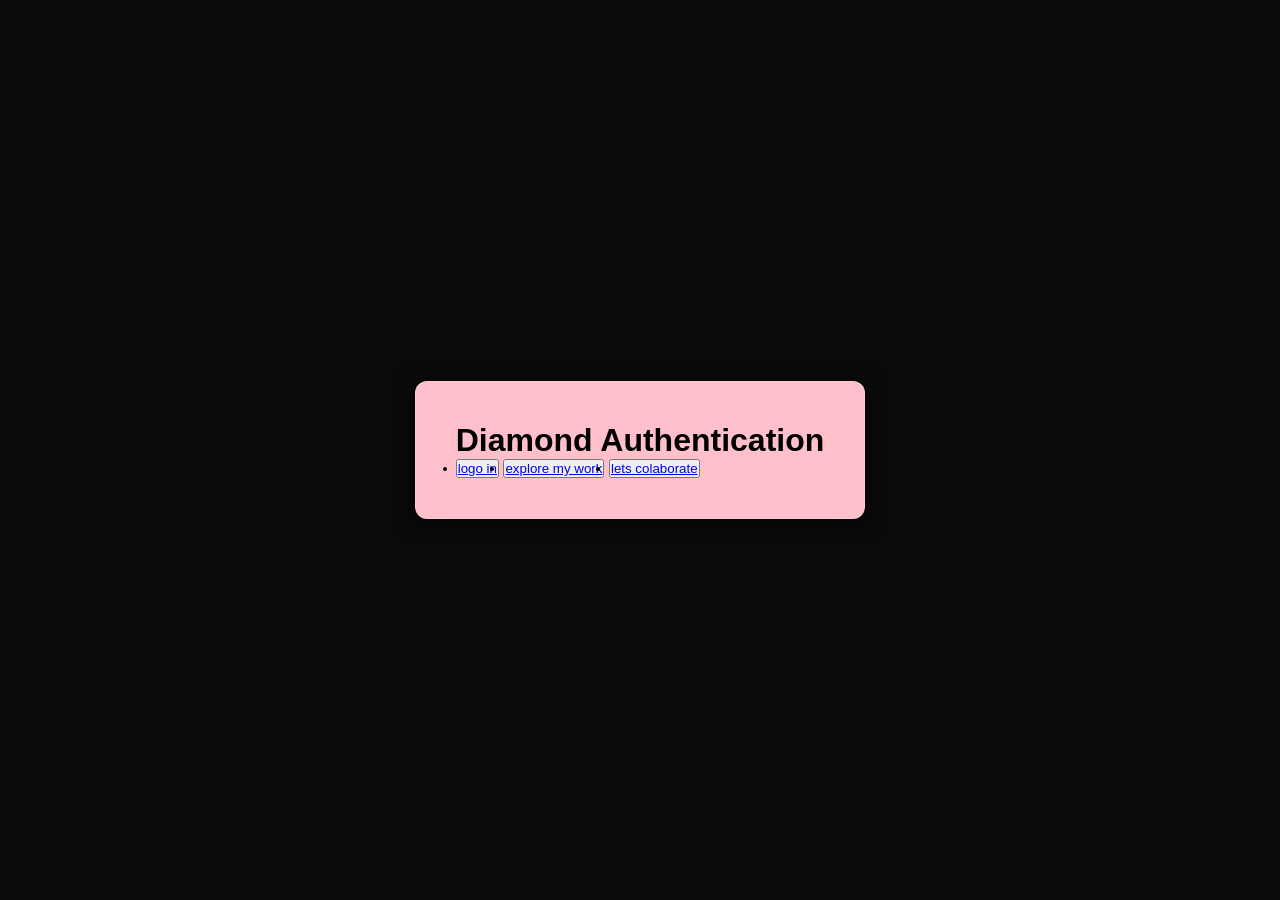
<file: index.html>
<!DOCTYPE html>
<html lang="en">
<head>
    <meta charset="UTF-8">
    <meta name="viewport" content="width=device-width, initial-scale=1.0">
    <link rel="stylesheet" href="assets/css/style.css">
    <title>my profolio</title>
</head>
<body>
   <div class="choroma">
     <h1>Diamond Authentication</h1>
        <ul> 
           <button>  <li><a href="login.html">logo in</a></li></button>
            <button><li><a href="dashbord.html">explore my work</a></li></button>
        <button><li><a href="resgitration.html">lets colaborate</a></li></button>
        </ul>
   </div>
</body>
</html>
</file>
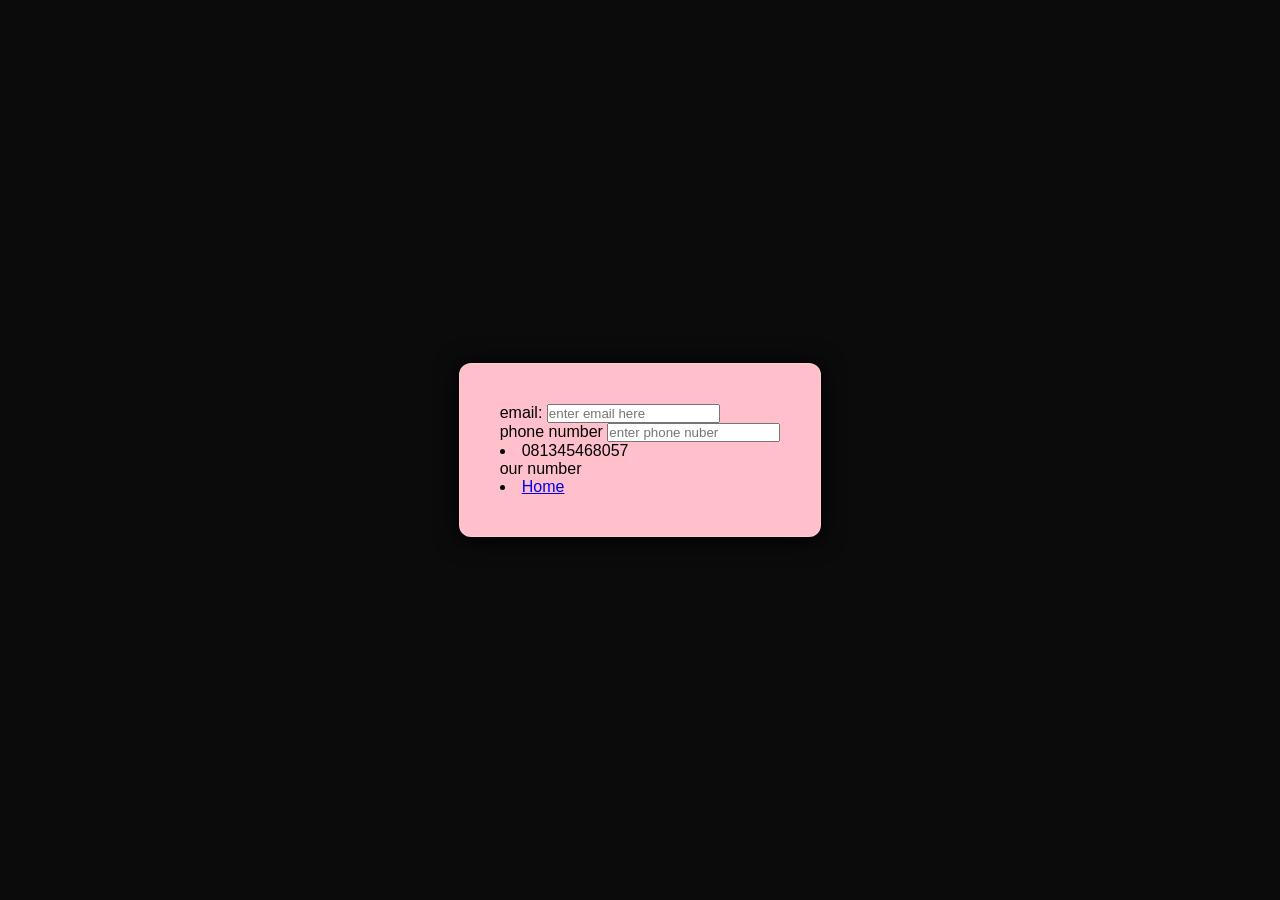
<file: resgitration.html>
<!DOCTYPE html>
<html lang="en">
<head>
    <meta charset="UTF-8">
    <meta name="viewport" content="width=device-width, initial-scale=1.0">
    <link rel="stylesheet" href="assets/css/style.css">
    <title>contact me</title>
</head>
<body>
    <header class="after">
        <form  action="index.html" method="get" class="form"> 
<div class="input-group">
        <label for=""><i class="fa-solid fa-envelope"></i>email:</label>
        <input type="email" name="email" required placeholder="enter email here">
        <div class="input-group">
        <label for=""><i class="fa-solid fa-lock"></i>phone number</label>
        <input type="phone number" id="phone number" name="phone" required placeholder="enter phone nuber">
        <li>081345468057</li> our number
        <li><a href="login.html">Home</a></li>
            </form>
    </header>
</body>
</html>
</file>
<file: assets/css/style.css>
*{
    margin: 0;
    padding: 0;
    box-sizing: border-box;
    font-family: 'Segoe UI', Tahoma, Geneva, Verdana, sans-serif;
}
body{
    background-color: #0b0b0b;
    color: #ffffff;
    min-height: 100vh; 
    display:flex;
    justify-content: center;
    align-items: center;
}
.auth-container{
    width: 100%;
    max-width: 450px;
    padding:1.5rem;
}
.auth-card{
   background-color: #121212;
    border: 1px solid rgba(255,255,255,0.15);
    border-radius: 12px;
    padding: 2.5rem;
    box-shadow: 0 2px 24px rgba(0,0,0);
    position: relative;
}
.auth-header{
    text-align: center;
    margin-bottom: 20px;   
}
.back-home{
    position: absolute;
    top: 20px;
    left: 20px;
    color: white;
    text-decoration: none;
    font-size: 1rem;
    transition: color 0.3s;
}
.back-home:hover{
    color: pink;
}
.auth-header i.fa-diamond{
    color: pink;
    margin-bottom: 10px;
}
.auth-header h2{
    font-size: 1.5rem;
    color: pink;
    margin-bottom: 5px;
}
.auth-header p{
    color: #ffffff;
    font-size: 0.95rem;
}
.auth-form .input-group{
    margin-bottom: 1.25rem;
}
.auth-form label{
    display:block;
    margin-bottom:0.5rem;
    font-size: 0.9rem;
    color: #ddd;
}
.auth-form label i{
    color: pink;
    margin-right: 5px;
}
.auth-form input[type=email],
.auth-form input[type=password]{
    width: 100%;
    padding: 12px 15px;
    background-color:rgba(80, 35, 35, 0.18);
    border: 1px solid rgba(80, 35, 35, 0.18);
    border-radius: 5px;
    color: #fff;
    font-size: 1rem;
    outline: none;
    transition: border-color 0.3s;
}
.auth-form input:focus{
    border-color: pink;
}
.remeber-me{
    display: flex;
    align-items: center;
    gap: 6px;
    cursor: pointer;
}
.forgot-password{
    color:pink;
    text-decoration: none;
}
.forgot-password:hover{
text-decoration: underline;
}
.btn-submit{
    width: 100%;
    padding: 12px;
    background-color: pink;
    color: #000;
    border: none;
    border-radius: 6px;
    font-weight: 600;
    cursor:pointer;
    transition: background-color 0.3s;
    display: flex;
    align-items: center;
    justify-content: center;
    gap: 8px;


}
.btn-submit:hover{
background-color: pink;
}
.auth-footer{
text-align: center;
margin-top: 1.5rem;
font-size: 0.9rem;
color:black;
}
.auth-footer a{
    text-decoration: none;
    color: pink;
    font-weight: 600;
}
.auth-footer a:hover{
    text-decoration: underline;
}
.from-actions{
    display: flex;
    align-items: center;
    justify-content: space-between;
    margin-bottom: 20px;
}
.after{
 color: black;
     border: 1px solid rgba(255,255,255,0.15);
    border-radius: 12px;
    padding: 2.5rem;
    box-shadow: 0 2px 24px rgba(0,0,0);
    background-color: pink;
}
.choroma{
    color: black;
     border: 1px solid rgba(255,255,255,0.15);
    border-radius: 12px;
    padding: 2.5rem;
    box-shadow: 0 2px 24px rgba(0,0,0);
    background-color: pink;
}
</file>
